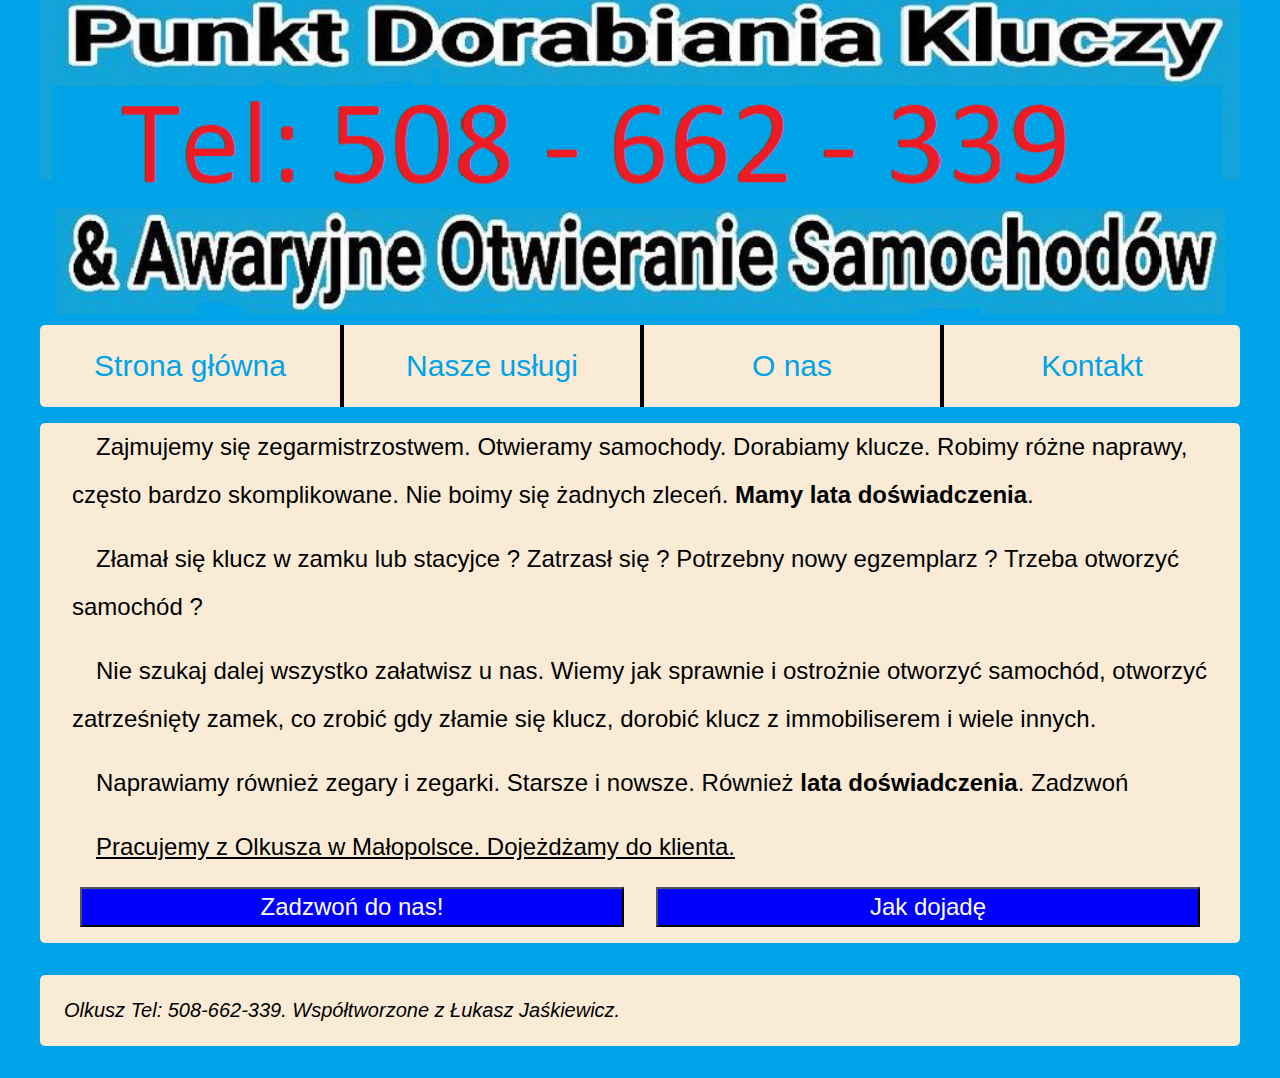
<file: index.html>
<html lang="en">
  <head>
    <meta charset="UTF-8" />
    <meta name="viewport" content="width=device-width, initial-scale=1.0" />
    <link rel="stylesheet" href="./styles/main.style.css" />
    <title>Document</title>
  </head>
  <body>
    <header></header>
      <a href="tel:042508662339"
        ><img class="banner1" src="images/banner1.png"
      /></a>
      <nav>
        <a class="nav-link first-link" href="index.html">Strona główna</a>
        <a class="nav-link" href="uslugi.html">Nasze usługi</a>
        <a class="nav-link" href="">O nas</a>
        <a class="nav-link" href="">Kontakt</a>
      </nav>
    </header>
    <main>
      <article>
        <p>Zajmujemy się zegarmistrzostwem. Otwieramy samochody. Dorabiamy klucze. Robimy różne naprawy, często bardzo skomplikowane. Nie boimy się żadnych zleceń. <strong>Mamy lata doświadczenia</strong>.</p>
        <p>Złamał się klucz w zamku lub stacyjce ? Zatrzasł się ? Potrzebny nowy egzemplarz ? Trzeba otworzyć samochód ?</p>
        <p>Nie szukaj dalej wszystko załatwisz u nas. Wiemy jak sprawnie i ostrożnie otworzyć samochód, otworzyć zatrześnięty zamek, co zrobić gdy złamie się klucz, dorobić klucz z immobiliserem i wiele innych.</p>
        <p>Naprawiamy również zegary i zegarki. Starsze i nowsze. Również <strong>lata doświadczenia</strong>. Zadzwoń</p>
        <p><u>Pracujemy z Olkusza w Małopolsce. Dojeżdżamy do klienta.</u></p>
      </article>
      <div class="button-container">
        <form class="contact-form" action="tel:042508662339">
          <button type="submit" class="form-btn">Zadzwoń do nas!</button>
        </form>
        <form action="https://maps.google.com/maps" method="get" target="_blank" class="contact-form">
          <input hidden type="text" name="saddr" />
          <input hidden type="hidden" name="daddr" value="ul. K. K. Wielkiego 24, 32-300" />
          <button type="submit" class="form-btn" >Jak dojadę</button> 
        </form>
      </div>
    </main>
    <footer>Olkusz Tel: 508-66&#50;-339. Współtworzone z Łukasz Jaśkiewicz.</footer>
  </body>
</html>
</file>
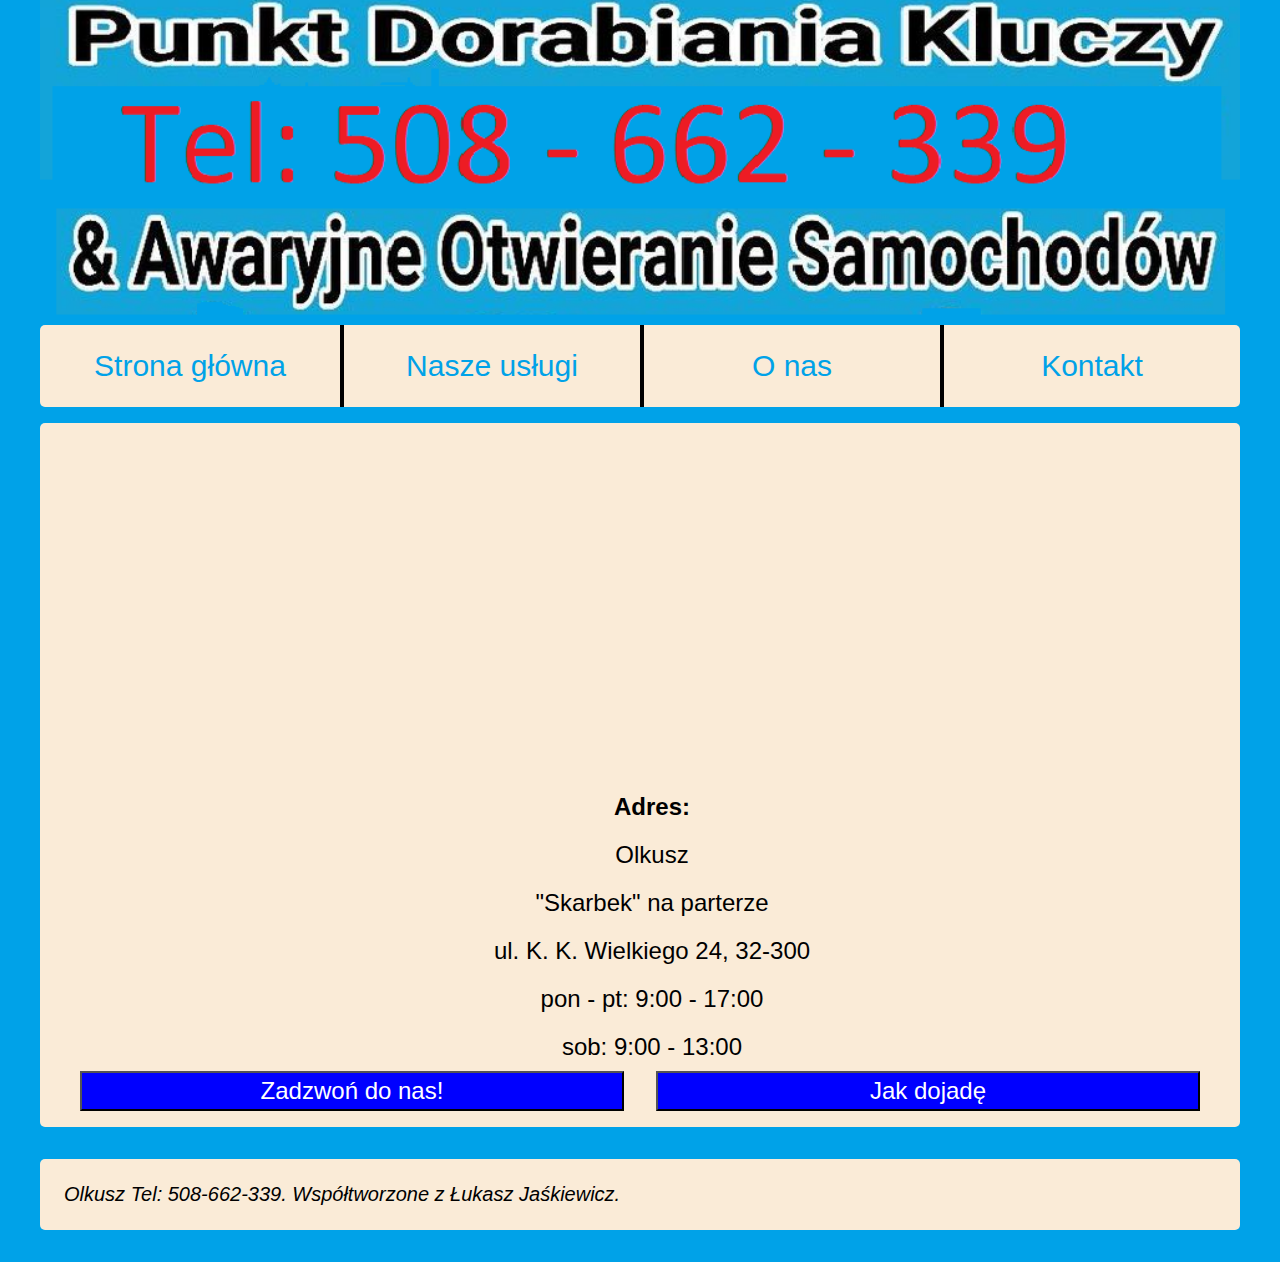
<file: kontakt.html>
<html lang="en">
  <head>
    <meta charset="UTF-8" />
    <meta name="viewport" content="width=device-width, initial-scale=1.0" />
    <link rel="stylesheet" href="./styles/main.style.css" />
    <link rel="stylesheet" href="./styles/kontakt.css" />
    <title>Document</title>
  </head>
  <body>
    <header>
      <a href="tel:042508662339">
        <img class="banner1" src="images/banner1.png" />
        <img class="banner2" src="images/banner2.png" />
      </a>
      <nav>
        <a class="nav-link first-link" href="index.html">Strona główna</a>
        <a class="nav-link" href="uslugi.html">Nasze usługi</a>
        <a class="nav-link" href="onas.html">O nas</a>
        <a class="nav-link" href="kontakt.html">Kontakt</a>
      </nav>
    </header>
    <main>
      <article>
        <div class="directions">
          <iframe
            class="location-map"
            src="https://www.google.com/maps/embed?pb=!1m18!1m12!1m3!1d1516.1209839518976!2d19.56527059298127!3d50.2769667067826!2m3!1f0!2f0!3f0!3m2!1i1024!2i768!4f13.1!3m3!1m2!1s0x4716e37f2c18ee1d%3A0x7ffc47a22e3d107b!2sDORABIANIE%20KLUCZY%20-%20ZEGARMISTRZ!5e0!3m2!1spl!2spl!4v1659284398700!5m2!1spl!2spl"
            style="border: 0"
            allowfullscreen=""
            loading="lazy"
            referrerpolicy="no-referrer-when-downgrade"
          >
          </iframe>
          <section class="address-grid">
            <p><strong>Adres:</strong></p>
            <p>Olkusz</p>
            <p>"Skarbek" na parterze</p>
            <p>ul. K. K. Wielkiego 24, 32-300</p>
            <p>pon - pt: 9:00 - 17:00</p>
            <p>sob: 9:00 - 13:00</p>
          </section>
        </div>
      </article>
      <div class="button-container">
        <form class="contact-form" action="tel:042508662339">
          <button type="submit" class="form-btn">Zadzwoń do nas!</button>
        </form>
        <form
          action="https://maps.google.com/maps"
          method="get"
          target="_blank"
          class="contact-form"
        >
          <input hidden type="text" name="saddr" />
          <input
            hidden
            type="hidden"
            name="daddr"
            value="ul. K. K. Wielkiego 24, 32-300"
          />
          <button type="submit" class="form-btn">Jak dojadę</button>
        </form>
      </div>
    </main>
    <footer>
      Olkusz Tel: 508-66&#50;-339. Współtworzone z Łukasz Jaśkiewicz.
    </footer>
  </body>
</html>
</file>
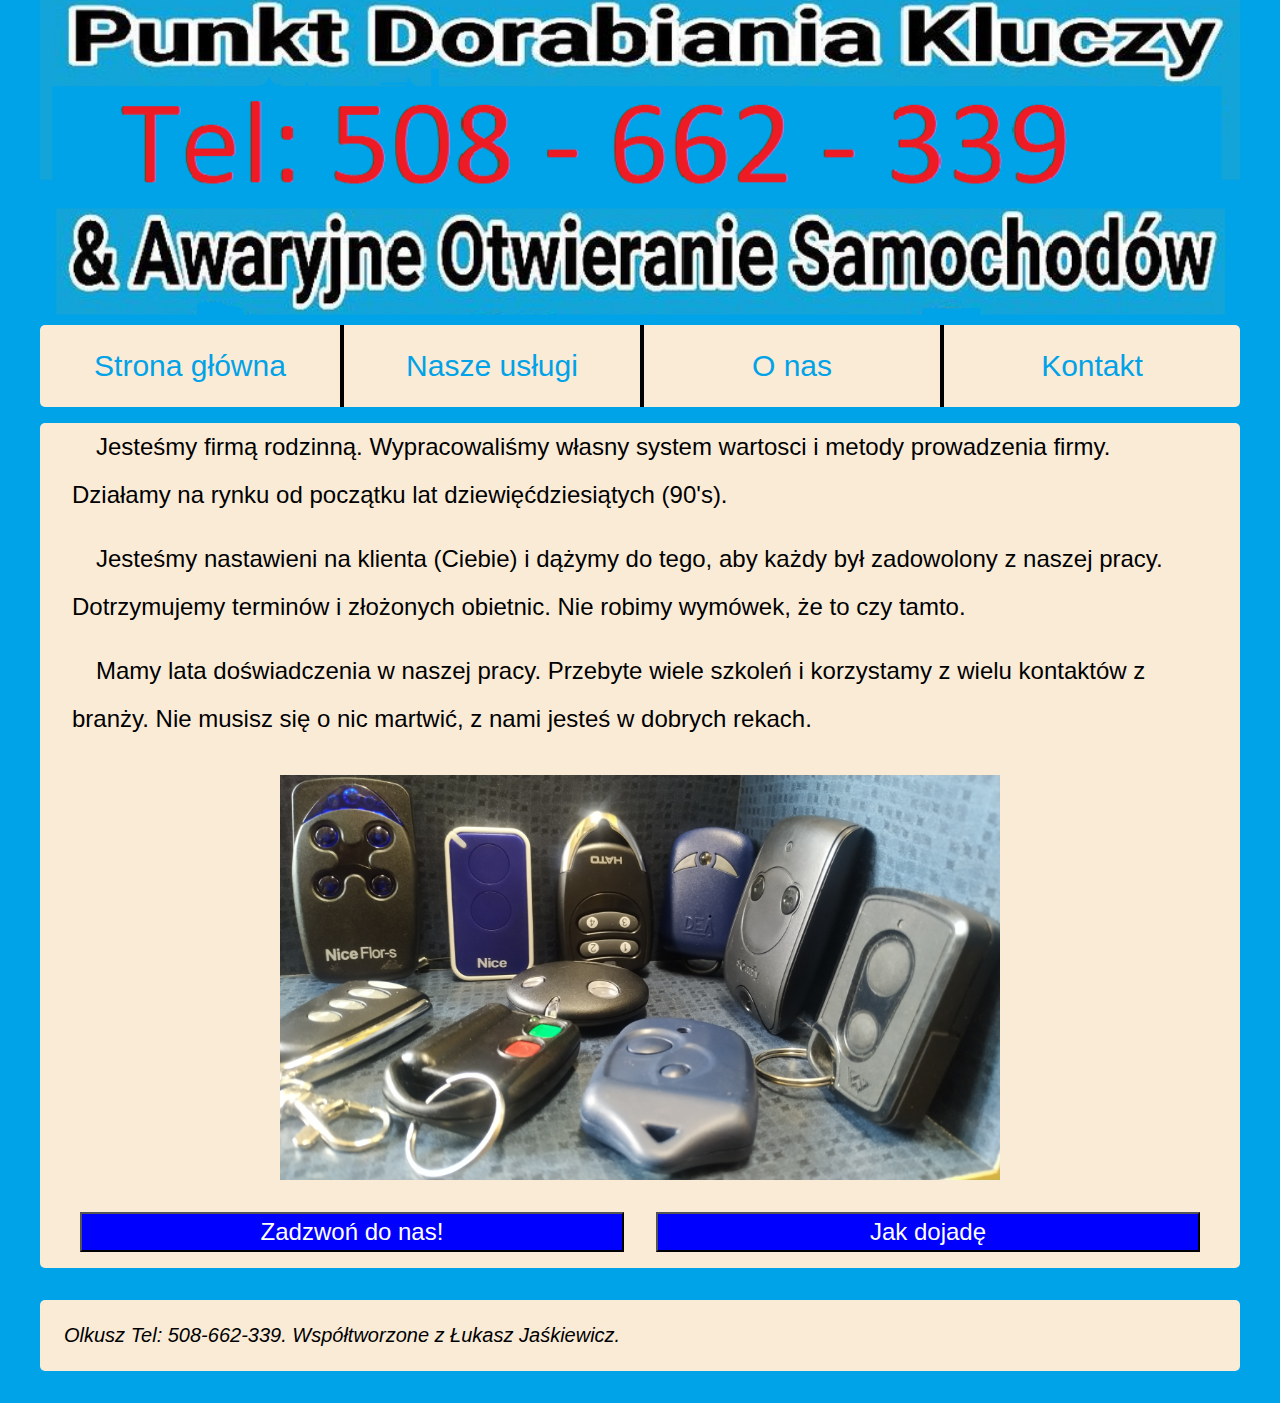
<file: onas.html>
<html lang="en">
  <head>
    <meta charset="UTF-8" />
    <meta name="viewport" content="width=device-width, initial-scale=1.0" />
    <link rel="stylesheet" href="./styles/main.style.css" />
    <title>Document</title>
  </head>
  <body>
    <header>
      <a href="tel:042508662339">
        <img class="banner1" src="images/banner1.png" />
        <img class="banner2" src="images/banner2.png" />
      </a>
      <nav>
        <a class="nav-link first-link" href="index.html">Strona główna</a>
        <a class="nav-link" href="uslugi.html">Nasze usługi</a>
        <a class="nav-link" href="onas.html">O nas</a>
        <a class="nav-link" href="kontakt.html">Kontakt</a>
      </nav>
    </header>
    <main>
      <article>
        <p>
          Jesteśmy firmą rodzinną. Wypracowaliśmy własny system wartosci i
          metody prowadzenia firmy. Działamy na rynku od początku lat
          dziewięćdziesiątych (90's).
        </p>
        <p>
          Jesteśmy nastawieni na klienta (Ciebie) i dążymy do tego, aby każdy
          był zadowolony z naszej pracy. Dotrzymujemy terminów i złożonych
          obietnic. Nie robimy wymówek, że to czy tamto.
        </p>
        <p>
          Mamy lata doświadczenia w naszej pracy. Przebyte wiele szkoleń i
          korzystamy z wielu kontaktów z branży. Nie musisz się o nic martwić, z
          nami jesteś w dobrych rekach.
        </p>
        <img class="kluczyki-img" src="images/kluczyki-do-aut.jpg" />
      </article>
      <div class="button-container">
        <form class="contact-form" action="tel:042508662339">
          <button type="submit" class="form-btn">Zadzwoń do nas!</button>
        </form>
        <form
          action="https://maps.google.com/maps"
          method="get"
          target="_blank"
          class="contact-form"
        >
          <input hidden type="text" name="saddr" />
          <input
            hidden
            type="hidden"
            name="daddr"
            value="ul. K. K. Wielkiego 24, 32-300"
          />
          <button type="submit" class="form-btn">Jak dojadę</button>
        </form>
      </div>
    </main>

    <footer>
      Olkusz Tel: 508-66&#50;-339. Współtworzone z Łukasz Jaśkiewicz.
    </footer>
  </body>
</html>
</file>
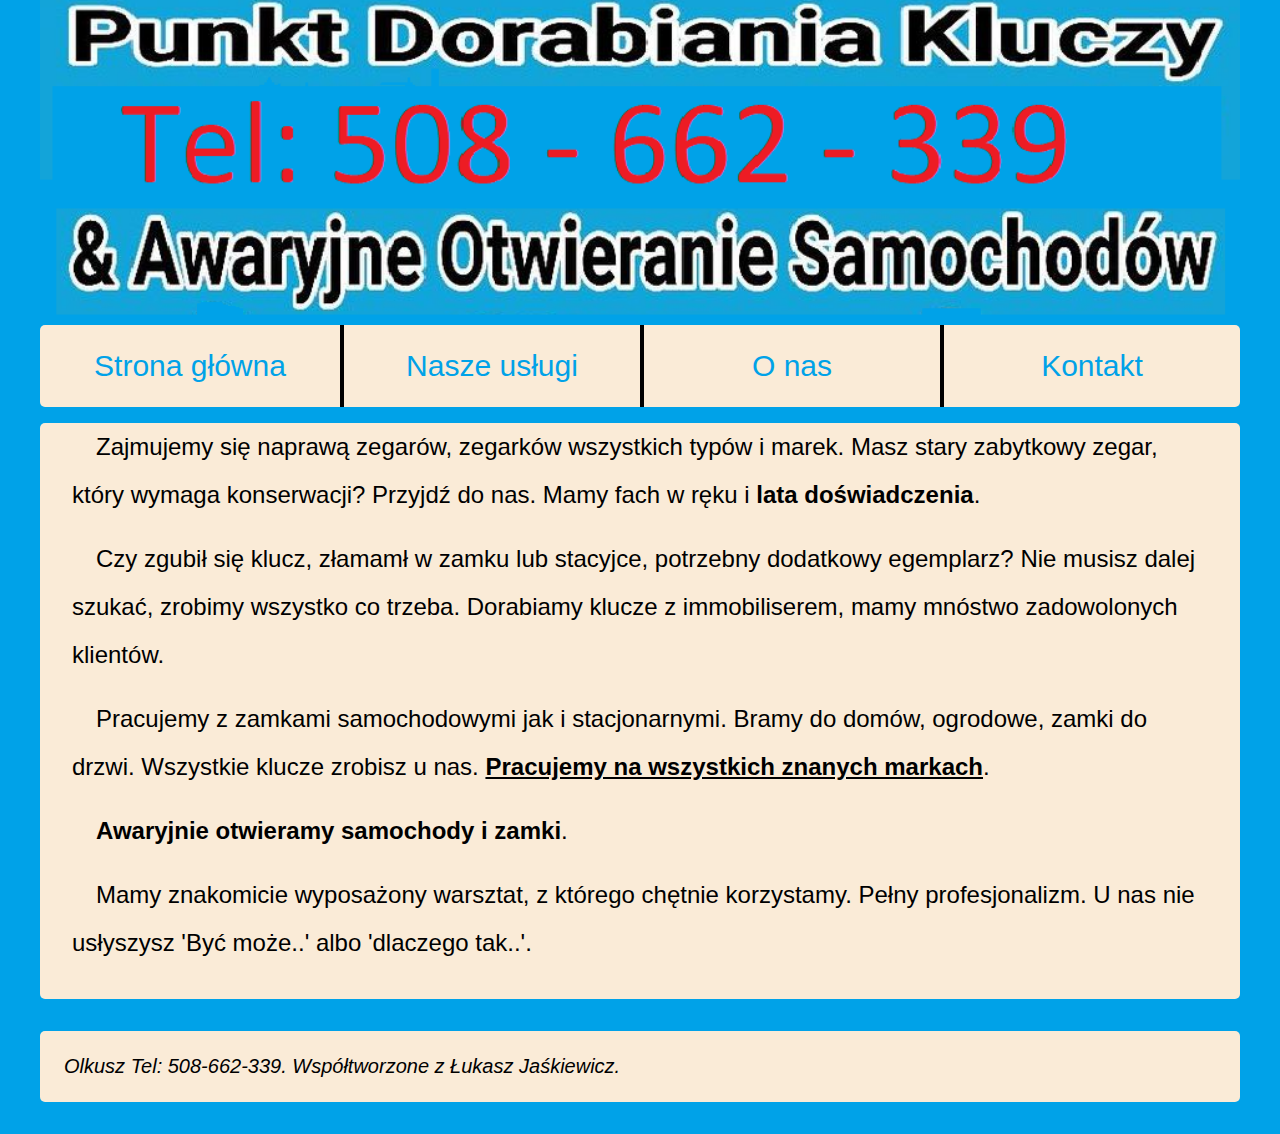
<file: uslugi.html>
<html lang="en">
  <head>
    <meta charset="UTF-8" />
    <meta name="viewport" content="width=device-width, initial-scale=1.0" />
    <link rel="stylesheet" href="./styles/main.style.css" />
    <title>Document</title>
  </head>
  <body>
    <header>
      <a href="tel:042508662339">
        <img class="banner1" src="images/banner1.png" />
        <img class="banner2" src="images/banner2.png" />
      </a>
      <nav>
        <a class="nav-link first-link" href="index.html">Strona główna</a>
        <a class="nav-link" href="uslugi.html">Nasze usługi</a>
        <a class="nav-link" href="onas.html">O nas</a>
        <a class="nav-link" href="kontakt.html">Kontakt</a>
      </nav>
    </header>
    <main>
      <article>
        <p>
          Zajmujemy się naprawą zegarów, zegarków wszystkich typów i marek. Masz
          stary zabytkowy zegar, który wymaga konserwacji? Przyjdź do nas. Mamy
          fach w ręku i <strong>lata doświadczenia</strong>.
        </p>
        <p>
          Czy zgubił się klucz, złamamł w zamku lub stacyjce, potrzebny
          dodatkowy egemplarz? Nie musisz dalej szukać, zrobimy wszystko co
          trzeba. Dorabiamy klucze z immobiliserem, mamy mnóstwo zadowolonych
          klientów.
        </p>
        <p>
          Pracujemy z zamkami samochodowymi jak i stacjonarnymi. Bramy do domów,
          ogrodowe, zamki do drzwi. Wszystkie klucze zrobisz u nas.
          <u><strong>Pracujemy na wszystkich znanych markach</strong></u
          >.
        </p>
        <p><strong>Awaryjnie otwieramy samochody i zamki</strong>.</p>
        <p>
          Mamy znakomicie wyposażony warsztat, z którego chętnie korzystamy.
          Pełny profesjonalizm. U nas nie usłyszysz 'Być może..' albo 'dlaczego
          tak..'.
        </p>
      </article>
    </main>
    <footer>
      Olkusz Tel: 508-66&#50;-339. Współtworzone z Łukasz Jaśkiewicz.
    </footer>
  </body>
</html>
</file>
<file: styles/main.style.css>
* {
  margin: 0;
  padding: 0;
  box-sizing: border-box;
}

body {
  background-color: #00a2e8;
  max-width: 1200px;
  margin: 0 auto;
  font-family: Arial, Helvetica, sans-serif;
}

.banner1 {
  width: 100%;
}

.banner2 {
  width: 100%;
  display: none;
}

nav {
  background-color: antiquewhite;
  margin-top: 8px;
  display: flex;
  border-radius: 5px;
}

.nav-link {
  text-align: center;
  font-size: 30px;
  padding: 24px;
  width: 25%;
  border-left: 4px solid black;
}

.first-link {
  border-left: 0px;
}

.nav-link:link {
  color: #00a2e8;
  text-decoration: none;
}

.nav-link:visited {
  color: #00a2e8;
}

.nav-link:hover {
  color: orangered;
  font-weight: bold;
}

.nav-link:active {
  font-style: italic;
}

main {
  margin-top: 16px;
  padding-bottom: 16px;
  background-color: antiquewhite;
  border-radius: 5px;
}

article p {
  text-indent: 24px;
  font-size: 24px;
  display: block;
  margin: 16px 32px;
  line-height: 48px;
}

.kluczyki-img {
  display: block;
  width: 60%;
  margin: 32px auto;
}

.button-container {
  display: flex;
  margin: 0px 24px;
}

.contact-form {
  margin: 0px 16px;
  width: 100%;
}

.form-btn {
  cursor: pointer;
  height: 40px;
  font-size: 24px;
  width: 100%;
  background-color: blue;
  color: white;
}

.contact-form-btn:hover {
  color: orangered;
  font-weight: bold;
}

footer {
  width: 100%;
  font-size: 20px;
  margin: 32px 0px;
  padding: 24px;
  font-style: italic;
  background-color: antiquewhite;
  border-radius: 5px;
}

@media screen and (max-width: 650px) {
  .banner1 {
    display: none;
  }

  .banner2 {
    display: block;
  }

  .button-container {
    display: block;
  }

  .contact-form {
    margin-left: 0px;
    margin-right: 0px;
    margin-top: 16px;
  }
}
</file>
<file: styles/kontakt.css>
.location-map {
  width: 100%;
  height: 40%;
}

.address-grid {
  display: grid;
  text-align: center;
}

.address-grid p {
  margin: 0px;
}
</file>
